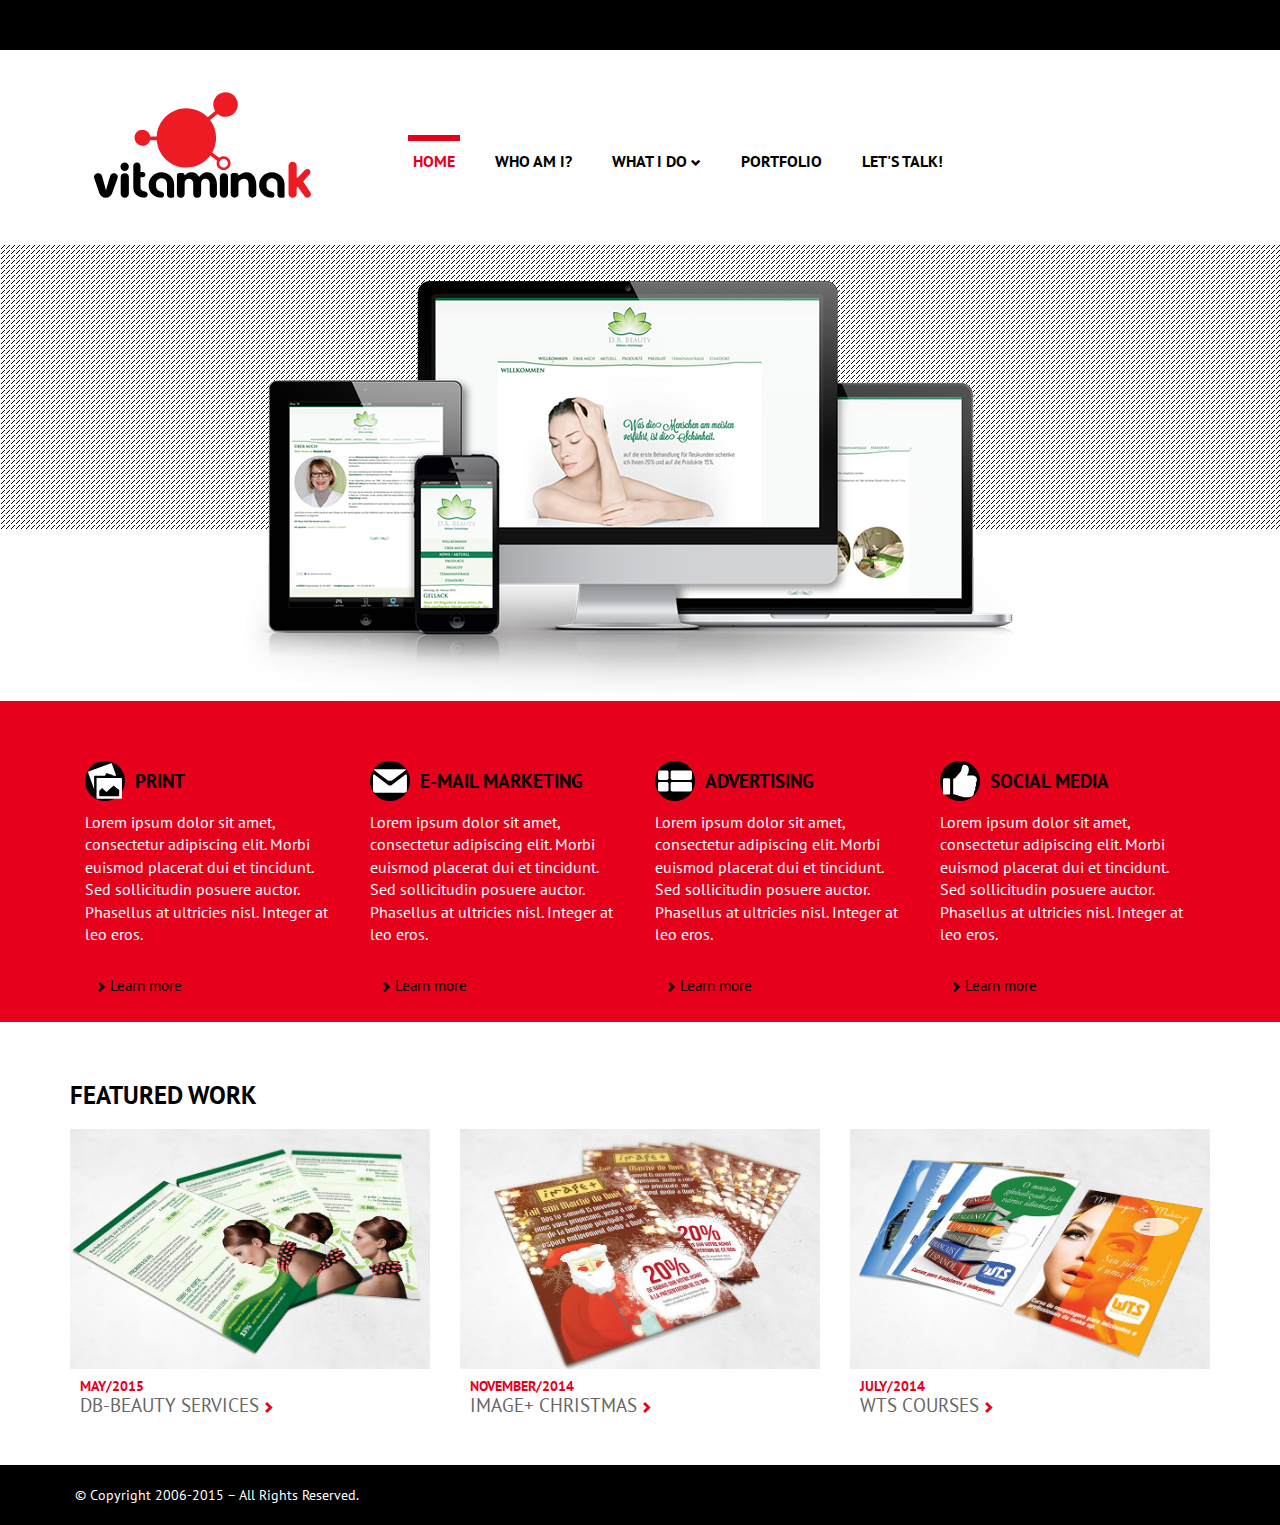
<file: index.html>
<!DOCTYPE html>
<html lang="en">
<head>
	<meta charset="utf-8" />
	<meta http-equiv="X-UA-Compatible" content="IE=edge" />
	<meta name="viewport" content="width=device-width, initial-scale=1">
	<meta name="author" content="Karla Fernandes" />
	<meta name="description" lang="en" content="Designer Graphic, WEB, and Front-End Developer with a passion for beautiful design and functional user experiences." />
	<meta name="keywords" lang="en" content="Design Graphic, Design Web, Webdesign, Fron-end Developer, Front-end Dev" />
	<meta name="page-topic" content="Freelance, Business, Design Graphic, Design Web, Webdesign, Fron-end Developer, Front-end Dev" />

	<title>Vitamina K | Portfolio</title>
	<link rel="stylesheet" href="http://normalize-css.googlecode.com/svn/trunk/normalize.css" />
	<link rel="stylesheet" href="http://fonts.googleapis.com/css?family=PT+Sans:700,400" />

<!-- Bootstrap CSS -->
<link rel="stylesheet" href="css/bootstrap.min.css" />
<link rel="stylesheet" href="css/bootstrap-theme.min.css" />

<!-- Custom CSS -->
<link rel="stylesheet" href="css/custom.css" />

<!-- Javascript -->
<script src="https://ajax.googleapis.com/ajax/libs/jquery/1.11.3/jquery.min.js" defer></script>
<script src="js/bootstrap.min.js" defer></script>

<!-- Icones -->
<link rel="shortcut icon" type="image/x-icon" href="images/favicon.ico" />
<link rel="apple-touch-icon" href="images/brand_icon.jpg" />
</head>
<body>
	<header>
		<div class="container">
			<div class="row">
				<div class="col-md-3">
					<a href="#"><img src="images/brand.svg" class="img-responsive brand" alt="" /></a>
				</div>
				<div class="menu col-md-9">
				<!-- Navbar -->
				<nav class="navbar navbar-default">
					<div class="container-fluid">
						<div class="navbar-header">
							<button type="button" class="navbar-toggle collapsed" data-toggle="collapse" data-target="#navbar" aria-expanded="false" aria-controls="navbar">
								<span class="sr-only">Toggle navigation</span>
								<span class="icon-bar"></span>
								<span class="icon-bar"></span>
								<span class="icon-bar"></span>
							</button>
						</div>
						<div id="navbar" class="navbar-collapse collapse">
							<ul class="nav navbar-nav">
								<li class="active"><a href="#" class="nav-link">Home</a></li>
								<li><a href="#" class="nav-link">Who am I?</a></li>
								<li class="dropdown">
									<a href="#" class="dropdown-toggle nav-link" data-toggle="dropdown" role="button" aria-haspopup="true" aria-expanded="false">What I do <span class="glyphicon glyphicon-chevron-down"></span></a>
									<ul class="dropdown-menu">
										<li><a href="#" class="subnav-link">Print</a></li>
										<li><a href="#" class="subnav-link">E-mail Marketing</a></li>
										<li><a href="#" class="subnav-link">Advertising</a></li>
										<li><a href="#" class="subnav-link">Social Media</a></li>
										<li><a href="#" class="subnav-link">More Services</a></li>
									</ul>
								</li>
								<li><a href="#" class="nav-link">Portfolio</a></li>
								<li><a href="#" class="nav-link">Let's talk!</a></li>
							</ul>
						</div>
					</div>
				</nav>
			</div>
		</div>
	</div>
</header>
<main>
	<div class="banner">
		<div class="container">
			<div class="row">
				<div class="col-md-12">
					<a href="#">
						<picture>
							<source media="(max-width: 800px)" srcset="images/banner_image_medium.png" />
							<img src="images/banner_image.png" srcset="images/banner_image_medium.png 1x, images/banner_image.png 2x" class="img-responsive center-block" alt="Last Project: Daniela Bueb" />
						</picture>
					</a>
				</div>
			</div>
		</div>
	</div>
	<!-- Modal Services -->
	<div class="modal fade" id="services1" tabindex="-1" role="dialog">
		<div class="modal-dialog modal-md" role="document">
			<div class="modal-content">
				<div class="modal-header">
					<button type="button" class="close" data-dismiss="modal" aria-label="Close"><span aria-hidden="true">&times;</span></button>
					<h3 class="modal-title">Print</h3>
				</div>
				<div class="modal-body">
					<p>Lorem ipsum dolor sit amet, consectetur adipiscing elit. Morbi euismod placerat dui et tincidunt. Sed sollicitudin posuere auctor. Phasellus at ultricies nisl. Integer at leo eros.</p>
					<p>Lorem ipsum dolor sit amet, consectetur adipiscing elit. Morbi euismod placerat dui et tincidunt. Sed sollicitudin posuere auctor. Phasellus at ultricies nisl. Integer at leo eros.</p>
					<p>Lorem ipsum dolor sit amet, consectetur adipiscing elit. Morbi euismod placerat dui et tincidunt. Sed sollicitudin posuere auctor. Phasellus at ultricies nisl. Integer at leo eros.</p>
				</div>
				<div class="modal-footer">
					<button type="button" class="btn btn-default" data-dismiss="modal">Close</button>
				</div>
			</div>
		</div>
	</div>
	<div class="modal fade" id="services2" tabindex="-1" role="dialog">
		<div class="modal-dialog modal-md" role="document">
			<div class="modal-content">
				<div class="modal-header">
					<button type="button" class="close" data-dismiss="modal" aria-label="Close"><span aria-hidden="true">&times;</span></button>
					<h3 class="modal-title">E-mail Marketing</h3>
				</div>
				<div class="modal-body">
					<p>Lorem ipsum dolor sit amet, consectetur adipiscing elit. Morbi euismod placerat dui et tincidunt. Sed sollicitudin posuere auctor. Phasellus at ultricies nisl. Integer at leo eros.</p>
					<p>Lorem ipsum dolor sit amet, consectetur adipiscing elit. Morbi euismod placerat dui et tincidunt. Sed sollicitudin posuere auctor. Phasellus at ultricies nisl. Integer at leo eros.</p>
					<p>Lorem ipsum dolor sit amet, consectetur adipiscing elit. Morbi euismod placerat dui et tincidunt. Sed sollicitudin posuere auctor. Phasellus at ultricies nisl. Integer at leo eros.</p>
				</div>
				<div class="modal-footer">
					<button type="button" class="btn btn-default" data-dismiss="modal">Close</button>
				</div>
			</div>
		</div>
	</div>
	<div class="modal fade" id="services3" tabindex="-1" role="dialog">
		<div class="modal-dialog modal-md" role="document">
			<div class="modal-content">
				<div class="modal-header">
					<button type="button" class="close" data-dismiss="modal" aria-label="Close"><span aria-hidden="true">&times;</span></button>
					<h3 class="modal-title">Advertising</h3>
				</div>
				<div class="modal-body">
					<p>Lorem ipsum dolor sit amet, consectetur adipiscing elit. Morbi euismod placerat dui et tincidunt. Sed sollicitudin posuere auctor. Phasellus at ultricies nisl. Integer at leo eros.</p>
					<p>Lorem ipsum dolor sit amet, consectetur adipiscing elit. Morbi euismod placerat dui et tincidunt. Sed sollicitudin posuere auctor. Phasellus at ultricies nisl. Integer at leo eros.</p>
					<p>Lorem ipsum dolor sit amet, consectetur adipiscing elit. Morbi euismod placerat dui et tincidunt. Sed sollicitudin posuere auctor. Phasellus at ultricies nisl. Integer at leo eros.</p>
				</div>
				<div class="modal-footer">
					<button type="button" class="btn btn-default" data-dismiss="modal">Close</button>
				</div>
			</div>
		</div>
	</div>
	<div class="modal fade" id="services4" tabindex="-1" role="dialog">
		<div class="modal-dialog modal-md" role="document">
			<div class="modal-content">
				<div class="modal-header">
					<button type="button" class="close" data-dismiss="modal" aria-label="Close"><span aria-hidden="true">&times;</span></button>
					<h3 class="modal-title">Social Media</h3>
				</div>
				<div class="modal-body">
					<p>Lorem ipsum dolor sit amet, consectetur adipiscing elit. Morbi euismod placerat dui et tincidunt. Sed sollicitudin posuere auctor. Phasellus at ultricies nisl. Integer at leo eros.</p>
					<p>Lorem ipsum dolor sit amet, consectetur adipiscing elit. Morbi euismod placerat dui et tincidunt. Sed sollicitudin posuere auctor. Phasellus at ultricies nisl. Integer at leo eros.</p>
					<p>Lorem ipsum dolor sit amet, consectetur adipiscing elit. Morbi euismod placerat dui et tincidunt. Sed sollicitudin posuere auctor. Phasellus at ultricies nisl. Integer at leo eros.</p>
				</div>
				<div class="modal-footer">
					<button type="button" class="btn btn-default" data-dismiss="modal">Close</button>
				</div>
			</div>
		</div>
	</div>
	<div class="services-section">
		<div class="container">
			<div class="row">
				<div class="item col-md-3 col-sm-3">
					<h3 class="title"><span class="icon"><img src="images/services_print.svg" alt="" /></span><strong>Print</strong></h3>
					<p class="description">Lorem ipsum dolor sit amet, consectetur adipiscing elit. Morbi euismod placerat dui et tincidunt. Sed sollicitudin posuere auctor. Phasellus at ultricies nisl. Integer at leo eros.</p>
					<a href="#" data-toggle="modal" data-target="#services1" class="btn-more"><span class="glyphicon glyphicon-chevron-right" aria-hidden="true"></span> Learn more</a>
					<div class="clearfix"><!-- --></div>
				</div>
				<div class="item col-md-3 col-sm-3">
					<h3 class="title"><span class="icon"><img src="images/services_emailmarketing.svg" alt="" /></span><strong>E-mail Marketing</strong></h3>
					<p class="description">Lorem ipsum dolor sit amet, consectetur adipiscing elit. Morbi euismod placerat dui et tincidunt. Sed sollicitudin posuere auctor. Phasellus at ultricies nisl. Integer at leo eros.</p>
					<a href="#" data-toggle="modal" data-target="#services2" class="btn-more"><span class="glyphicon glyphicon-chevron-right" aria-hidden="true"></span> Learn more</a>
					<div class="clearfix"><!-- --></div>
				</div>
				<div class="item col-md-3 col-sm-3">
					<h3 class="title"><span class="icon"><img src="images/services_advertising.svg" alt="" /></span><strong>Advertising</strong></h3>
					<p class="description">Lorem ipsum dolor sit amet, consectetur adipiscing elit. Morbi euismod placerat dui et tincidunt. Sed sollicitudin posuere auctor. Phasellus at ultricies nisl. Integer at leo eros.</p>
					<a href="#" data-toggle="modal" data-target="#services3" class="btn-more"><span class="glyphicon glyphicon-chevron-right" aria-hidden="true"></span> Learn more</a>
					<div class="clearfix"><!-- --></div>
				</div>
				<div class="item col-md-3 col-sm-3">
					<h3 class="title"><span class="icon"><img src="images/services_socialmedia.svg" alt="" /></span><strong>Social Media</strong></h3>
					<p class="description">Lorem ipsum dolor sit amet, consectetur adipiscing elit. Morbi euismod placerat dui et tincidunt. Sed sollicitudin posuere auctor. Phasellus at ultricies nisl. Integer at leo eros.</p>
					<a href="#" data-toggle="modal" data-target="#services4" class="btn-more"><span class="glyphicon glyphicon-chevron-right" aria-hidden="true"></span> Learn more</a>
					<div class="clearfix"><!-- --></div>
				</div>
			</div>
		</div>
	</div>
	<!-- Modal Portfolio -->
	<div class="modal fade" id="work1" tabindex="-1" role="dialog">
		<div class="modal-dialog modal-lg" role="document">
			<div class="modal-content">
				<div class="modal-header">
					<button type="button" class="close" data-dismiss="modal" aria-label="Close"><span aria-hidden="true">&times;</span></button>
					<h3 class="title"><b>May/2015</b>DB-Beauty Services</h3>
				</div>
				<div class="modal-body">
					<picture>
						<source media="(max-width: 767px)" srcset="images/work1_2_medium.jpg" />
						<source media="(min-width: 768px)" srcset="images/work1_2.jpg" />
						<img src="images/work1_2.jpg" srcset="images/work1_2_medium.jpg 1x, images/work1_2.jpg 2x" class="img-responsive" alt="Flyer DB-Beauty Back" />
					</picture>
					<picture>
						<source media="(max-width: 767px)" srcset="images/work1_medium.jpg" />
						<source media="(min-width: 768px)" srcset="images/work1.jpg" />
						<img src="images/work1.jpg" srcset="images/work1_medium.jpg 1x, images/work1.jpg 2x" class="img-responsive" alt="Flyer DB-Beauty Front" />
					</picture>
				</div>
				<div class="modal-footer">
					<button type="button" class="btn btn-default" data-dismiss="modal">Close</button>
				</div>
			</div>
		</div>
	</div>
	<div class="modal fade" id="work2" tabindex="-1" role="dialog">
		<div class="modal-dialog modal-lg" role="document">
			<div class="modal-content">
				<div class="modal-header">
					<button type="button" class="close" data-dismiss="modal" aria-label="Close"><span aria-hidden="true">&times;</span></button>
					<h3 class="title"><b>November/2014</b>Image+ Christmas</h3>
				</div>
				<div class="modal-body">
					<picture>
						<source media="(max-width: 767px)" srcset="images/work2_medium.jpg" />
						<source media="(min-width: 768px)" srcset="images/work2.jpg" />
						<img src="images/work2.jpg" srcset="images/work2_medium.jpg 1x, images/work2.jpg 2x" class="img-responsive" alt="Flyer Image+" />
					</picture>
				</div>
				<div class="modal-footer">
					<button type="button" class="btn btn-default" data-dismiss="modal">Close</button>
				</div>
			</div>
		</div>
	</div>
	<div class="modal fade" id="work3" tabindex="-1" role="dialog">
		<div class="modal-dialog modal-lg" role="document">
			<div class="modal-content">
				<div class="modal-header">
					<button type="button" class="close" data-dismiss="modal" aria-label="Close"><span aria-hidden="true">&times;</span></button>
					<h3 class="title"><b>July/2014</b>WTS Courses</h3>
				</div>
				<div class="modal-body">
					<picture>
						<source media="(max-width: 767px)" srcset="images/work3_medium.jpg" />
						<source media="(min-width: 768px)" srcset="images/work3.jpg" />
						<img src="images/work3.jpg" srcset="images/work3medium.jpg 1x, images/work3.jpg 2x" class="img-responsive" alt="Flyer WTS" />
					</picture>
				</div>
				<div class="modal-footer">
					<button type="button" class="btn btn-default" data-dismiss="modal">Close</button>
				</div>
			</div>
		</div>
	</div>
	<div class="work-section">
		<div class="container">
			<div class="row">
				<div class="col-md-12"><h2>Featured Work</h2></div>
			</div>
			<div class="row">
				<div class="item col-md-4 col-sm-4">
					<a href="#" data-toggle="modal" data-target="#work1" class="box-item">
						<picture>
							<source media="(max-width: 500px)" srcset="images/work1_small.jpg" />
							<source media="(min-width: 501px)" srcset="images/work1_medium.jpg" />
							<img src="images/work1_small.jpg"  srcset="images/work1_small.jpg 1x, images/work1.jpg 2x" class="img-responsive" alt="" />
						</picture>
						<h3 class="title"><b>May/2015</b>DB-Beauty Services<span class="glyphicon glyphicon-chevron-right" aria-hidden="true"></span></h3>
					</a>
				</div>
				<div class="item col-md-4 col-sm-4">
					<a href="#" data-toggle="modal" data-target="#work2" class="box-item">
						<picture>
							<source media="(max-width: 500px)" srcset="images/work2_small.jpg" />
							<source media="(min-width: 501px)" srcset="images/work2_medium.jpg" />
							<img src="images/work2_small.jpg"  srcset="images/work2_small.jpg 1x, images/work2.jpg 2x" class="img-responsive" alt="" />
						</picture>
						<h3 class="title"><b>November/2014</b>Image+ Christmas<span class="glyphicon glyphicon-chevron-right" aria-hidden="true"></span></h3>
					</a>
				</div>
				<div class="item col-md-4 col-sm-4">
					<a href="#" data-toggle="modal" data-target="#work3" class="box-item">
						<picture>
							<source media="(max-width: 500px)" srcset="images/work3_small.jpg" />
							<source media="(min-width: 501px)" srcset="images/work3_medium.jpg" />
							<img src="images/work3_small.jpg"  srcset="images/work3_small.jpg 1x, images/work3.jpg 2x" class="img-responsive" alt="" />
						</picture>
						<h3 class="title"><b>July/2014</b>WTS Courses<span class="glyphicon glyphicon-chevron-right" aria-hidden="true"></span></h3>
					</a>
				</div>
			</div>
		</div>
	</div>
</main>
<footer>
	<div class="footer-container container">
		© Copyright 2006-2015 – All Rights Reserved.
	</div>
</footer>
</body>
</html>
</file>
<file: css/custom.css>
* {
	font-family: "PT Sans", sans-serif;
}

img,
embed,
object,
video {
	max-width: 100%;
}

/* Header */
header {
	border-top: 50px solid #000;
}

.brand {
	margin: 40px 20px 40px 20px;
}

/* Nav */
.menu {
	margin: 85px 0 40px 0;
}

.navbar-default {
	border-radius: 0;
	border: 0;
	box-shadow: none !important;
	background-image: none;
	background-color: transparent;
}

.nav-link {
	color: #000 !important;
	text-transform: uppercase;
	font-weight: bold;
	font-size: 16px;
	border-top: 6px solid #fff !important;
	padding: 10px 5px 0 5px !important;
	margin: 0 15px 0 15px;
}

.active .nav-link,
.nav-link:focus,
.nav-link:hover {
	color: #e6001c !important;
	border-top: 6px solid #e6001c !important;
	background-image: none !important;
	background-color: transparent !important;
	box-shadow: 0 0 0 !important;
}

.nav-link .glyphicon {
	font-size: 10px;
	color: #000 !important;
}

.subnav-link,
.subnav-link:hover,
.subnav-link:focus {
	color: #000;
	text-transform: uppercase;
	font-weight: normal;
	font-size: 14px;
	padding: 2px 10px 2px 10px !important;
	border: 0 !important;
}

.subnav-link:hover {
	color: #e6001c !important;
	background-image: none !important;
	background-color: transparent !important;
}

.dropdown-toggle {
	background-image: none !important;
	background-color: transparent !important;
	box-shadow: 0 0 0 !important;
}

/* Base Styles */
p {
	font-size: 16px;
	line-height: 1.4em;
}

h2 {
	font-size: 25px;
	text-transform: uppercase;
	color: #000;
	font-weight: bold;
	margin: auto auto 20px auto;
}

h3 {
	font-size: 18px;
	font-weight: bold;
	text-transform: uppercase;
	color: #000;
	margin: auto auto 15px auto;
}

h3 span {
	font-size: 12px;
	font-weight: bold;
	color: #e6001c;
	padding: 0 0 0 3px;
}

h3 b {
	font-size: 14px;
	color: #e6001c;
	display: block;
}

h3 strong {
	padding: 10px 0 0 10px !important;
	display:flex;
}

.title  {
	font-weight: normal;
	font-size: 19px;
	color: #666;
	padding: 10px;
	margin: 0 0 10px 0;
	display:block;
}

.icon {
	-webkit-border-radius: 40px;
	-moz-border-radius: 40px;
	-ms-border-radius: 40px;
	border-radius: 40px;
	background-color: #000;
	width: 40px;
	height: 40px;
	display: block;
	float: left;
	text-align: center;
	justify-content: center;
	display: flex;
}

.btn-more,
.btn-more:hover,
.btn-more:focus {
	margin: 15px 0 0 0;
	color: #000;
	font-size: 15px;
	display: block;
	float: left;
	padding: 5px 10px 5px 10px;
}

.btn-more:hover {
	background-color: #000;
	color: #fff;
	text-decoration: none;
}

.btn-more .glyphicon {
	font-size: 11px;
}

.item {
	margin: 0 0 20px 0;
}

/* Modal */
.modal-body .img-responsive {
	width:100%;
}

/* Banner */
.banner {
	background-image: url(../images/banner_background.jpg);
	background-repeat: repeat-x;
}

/* Services */
.services-section {
	background-color: #e6001c;
}

.services-section .row {
	margin: 60px auto auto auto;
}

.services-section .description {
	color: #fff;
}

.services-section .title {
	color: #000;
	margin: 0 0 10px 0;
	padding: 0;
	height: 40px;
}

/* Work */
.work-section .container {
	margin: 60px auto auto auto;
}

.work-section .portfolio {
	margin: auto auto 50px auto;
}

.work-section .box-item,
.work-section .box-item:hover,
.work-section .box-item:focus {
	padding: 0;
	margin: 0 0 20px 0;
	text-decoration: none;
	display:block;
}

.work-section .box-item:hover,
.work-section .box-item:focus {
	background-color: #ededed;
}

/* Footer */
footer {
	background-color: #000;
}

.footer-container {
	padding: 20px;
	color: #fff;
}

/* Medium Screens */
@media screen and (min-width: 768px) and (max-width: 991px) {

	.banner {
		background-image: url(../images/banner_background_medium.jpg);
	}

	.menu {
		margin: 65px 0 40px 0;
	}

}

/* Small Screens */
@media screen and (max-width: 767px) {

	.banner {
		background-image: url(../images/banner_background_small.jpg);
	}

	.menu {
		margin: 0 !important;
		padding: 0 !important;
	}

	.nav-link {
		color: #fff !important;
		border: 0 !important;
	}

	.active .nav-link,
	.nav-link:focus,
	.nav-link:hover {
		color: #e6001c !important;
		border: 0 !important;
	}

	.navbar-default .navbar-collapse {
		border-color: #666;
	}

	.navbar-default {
		margin: 0 !important;
		background-color: #000;
		border-color: #c0392b;
	}

	.navbar-default .navbar-nav {
		padding: 5px 0 10px 0;
	}

	.navbar-default .navbar-nav .open .dropdown-menu {
		background-color: #000;
		padding: 5px 16px 0 16px;
	}

	.navbar-default .navbar-toggle {
		border-color: #666;
	}

	.navbar-default .navbar-toggle:hover,
	.navbar-default .navbar-toggle:focus {
		background-color: #fff;
	}

	.navbar-default .navbar-toggle:hover .icon-bar,
	.navbar-default .navbar-toggle:focus .icon-bar {
		background-color: #000;
	}

	.navbar-default .navbar-toggle .icon-bar {
		background-color: #666;
	}

	.nav-link .glyphicon {
		color: #e6001c !important;
	}

	.nav-link:focus .glyphicon {
		color: #fff !important;
	}

	.navbar-default .navbar-nav .open .dropdown-menu .subnav-link {
		color: #fff;
		border-bottom: 1px solid #333 !important;
	}

	.services-section .row {
		margin: 40px 0 0px 0;
	}

	.services-section .item {
		padding: 0 0 15px 0;
		border-bottom: 1px dashed #000;
	}

	.services-section .item:last-of-type {
		border-bottom: 0 !important;
		padding: 0;
	}

	.work-section .title {
		border-bottom: 1px dashed #dedede;
	}

}
</file>
